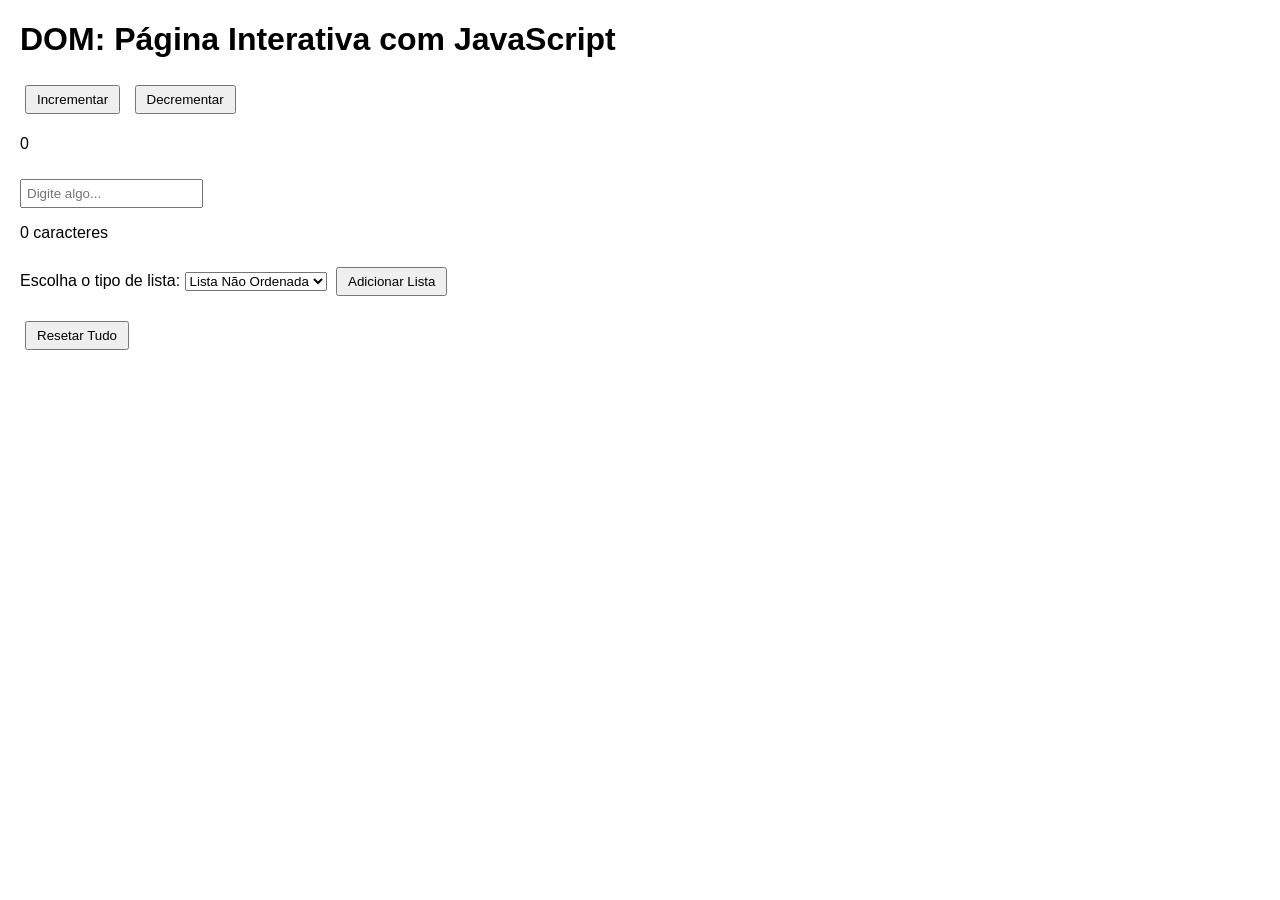
<file: atividade-2/index.html>
<!DOCTYPE html>
<html lang="pt-BR">
<head>
    <meta charset="UTF-8">
    <title> Atividade 2</title>
    <link rel="stylesheet" href="style.css">
</head>
<body>

    <h1>DOM: Página Interativa com JavaScript</h1>

    <button id="incrementar">Incrementar</button>
    <button id="decrementar">Decrementar</button>
    <p id="contador">0</p>

    
    <input type="text" id="inputTexto" placeholder="Digite algo...">
    <p id="contadorCaracteres">0 caracteres</p>

    <div id="paragrafos"></div>

    <div class="lista-area">
        <label>Escolha o tipo de lista:</label>
        <select id="tipoLista">
            <option value="ul">Lista Não Ordenada</option>
            <option value="ol">Lista Ordenada</option>
        </select>
        <button id="adicionarLista">Adicionar Lista</button>
    </div>

    <div id="listas"></div>

    
    <button id="resetar">Resetar Tudo</button>

    <script src="script.js"></script>
</body>
</html>
</file>
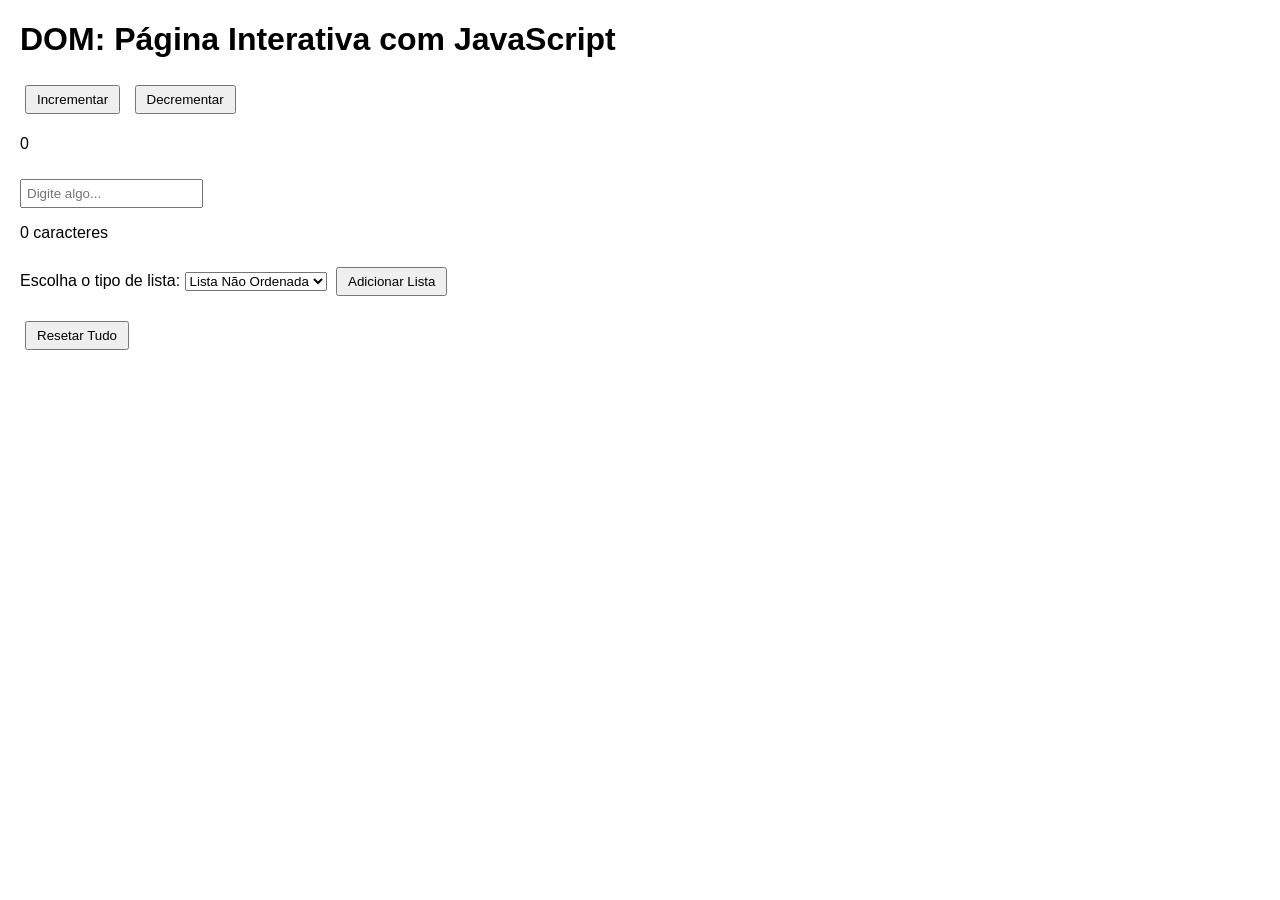
<file: atividade-3/index.html>
<!DOCTYPE html>
<html lang="pt-BR">
<head>
    <meta charset="UTF-8">
    <title> Atividade 3</title>
    <link rel="stylesheet" href="style.css">
</head>
<body>

    <h1>DOM: Página Interativa com JavaScript</h1>

    <button id="incrementar">Incrementar</button>
    <button id="decrementar">Decrementar</button>
    <p id="contador">0</p>

    
    <input type="text" id="inputTexto" placeholder="Digite algo...">
    <p id="contadorCaracteres">0 caracteres</p>

    <div id="paragrafos"></div>

    <div class="lista-area">
        <label>Escolha o tipo de lista:</label>
        <select id="tipoLista">
            <option value="ul">Lista Não Ordenada</option>
            <option value="ol">Lista Ordenada</option>
        </select>
        <button id="adicionarLista">Adicionar Lista</button>
    </div>

    <div id="listas"></div>

    
    <button id="resetar">Resetar Tudo</button>

    <script src="script.js"></script>
</body>
</html>
</file>
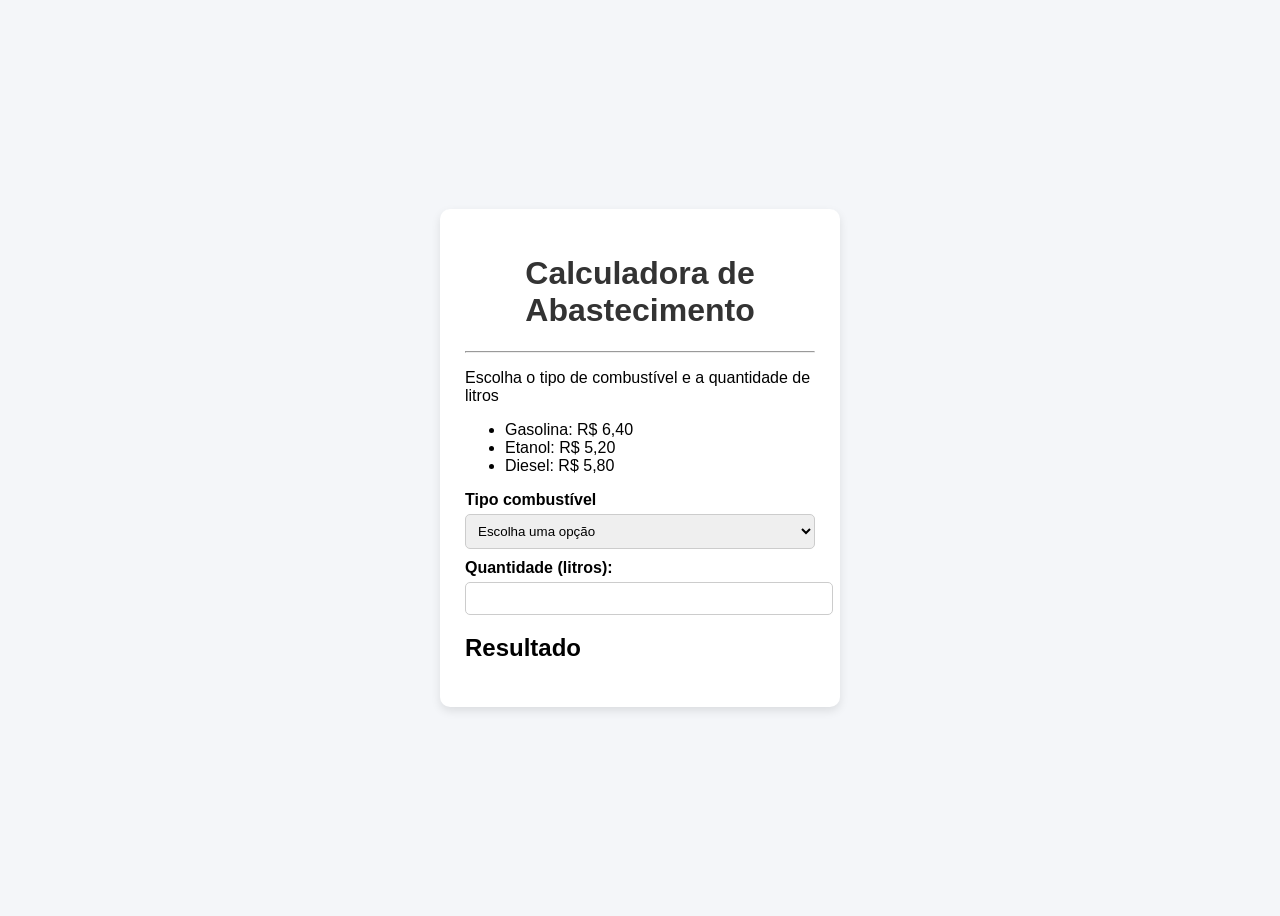
<file: atividade-4/index.html>
<!DOCTYPE html>
<html lang="pt-br">
<head>
    <meta charset="UTF-8">
    <meta name="viewport" content="width=device-width, initial-scale=1.0">
    <link rel="stylesheet" href="style.css">
    <title>Atividade 4</title>
</head>
<body>
    <div class="container">
        <h1>Calculadora de Abastecimento</h1>
        <hr>

        <p>Escolha o tipo de combustível e a quantidade de litros</p>

        <ul>
            <li>Gasolina: R$ 6,40</li>
            <li>Etanol: R$ 5,20</li>
            <li>Diesel: R$ 5,80</li>
        </ul>

        <form id="formularioAbastecimento">
            <label for="combustivel">Tipo combustível</label>
            <select id="combustivel">
                <option value="">Escolha uma opção</option>
                <option value="gasolina">Gasolina</option>
                <option value="etanol">Etanol</option>
                <option value="diesel">Diesel</option>
            </select>

            <label for="litros">Quantidade (litros):</label>
            <input type="number" id="litros" min="0" step="0.1">
        </form>

        <h2>Resultado</h2>
        <p id="resultado"></p>
    </div>

    <script src="script.js"></script>
</body>
</html>
</file>
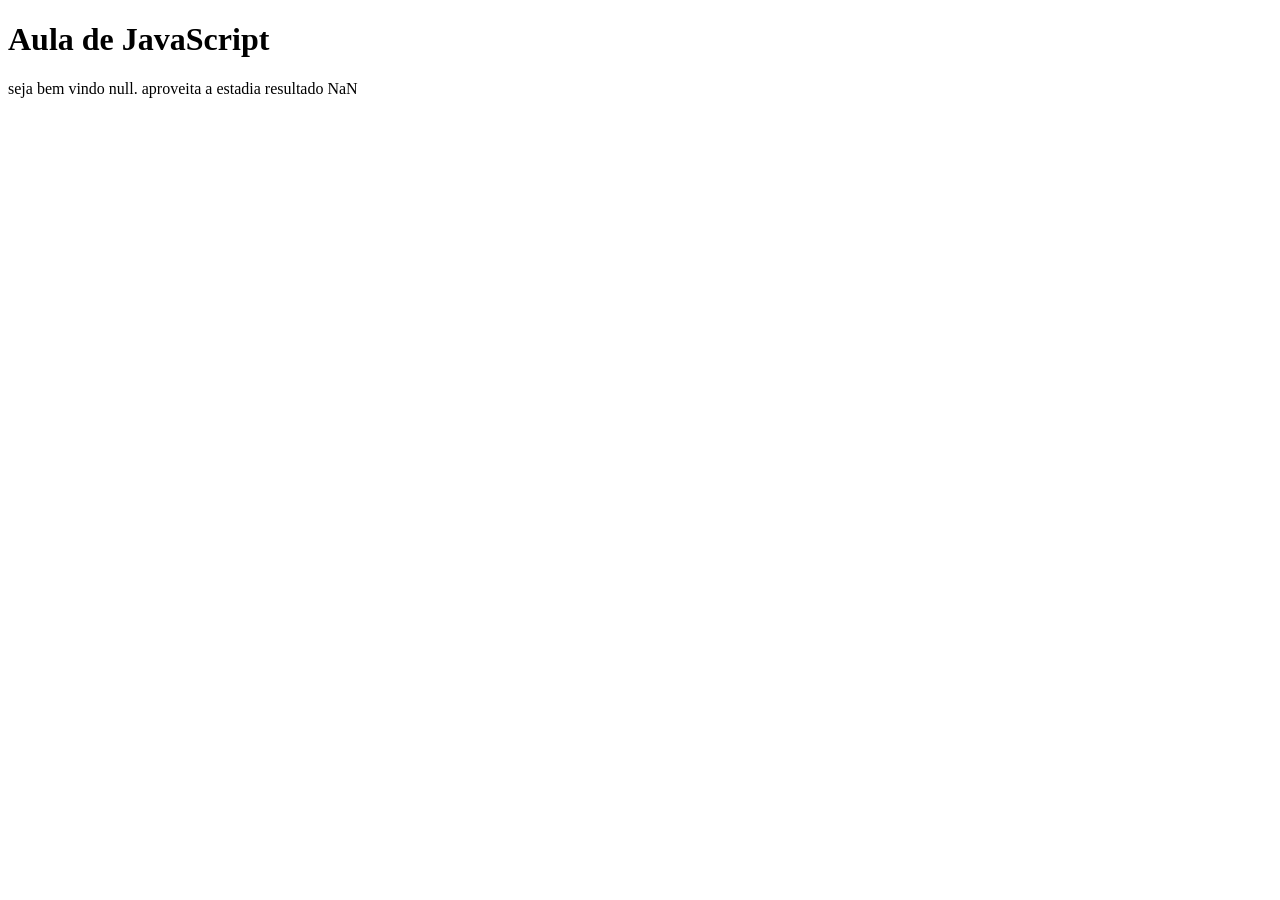
<file: aula-05/index.html>
<!DOCTYPE html>
<html lang="pt-BR">
<head>
    <meta charset="UTF-8">
    <meta name="viewport" content="width=device-width, initial-scale=1.0">
    <title>aula 05/03</title>
</head>
<body>
    <h1>Aula de JavaScript</h1>

    <script src="script.js"></script>

</body>
</html>
</file>
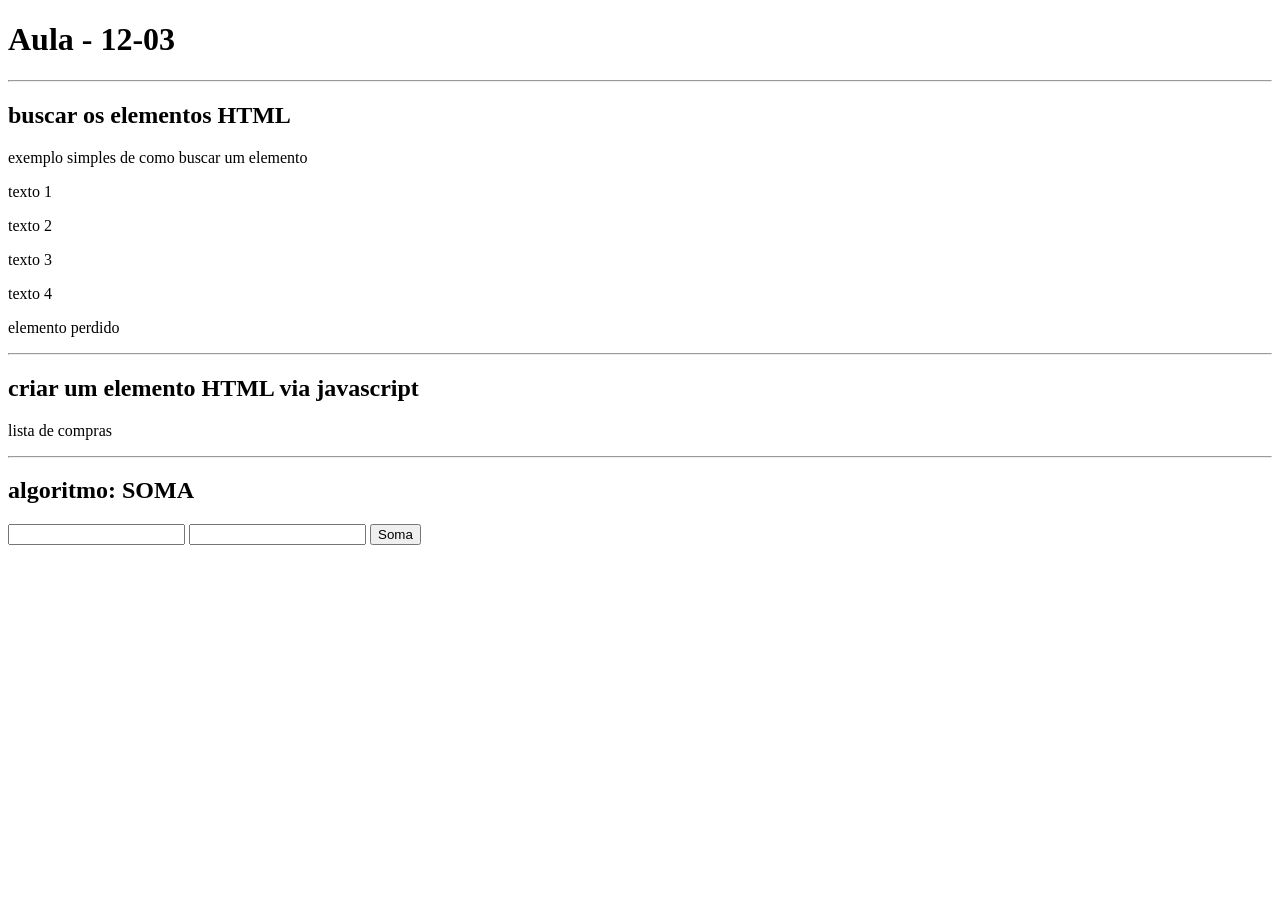
<file: aula-12/index.html>
<!DOCTYPE html>
<html lang="pt-BR">
<head>
    <meta charset="UTF-8">
    <meta name="viewport" content="width=device-width, initial-scale=1.0">
    <title>Document</title>
</head>
<body>
    <h1>Aula - 12-03</h1>
    <hr>
    <h2>buscar os elementos HTML</h2>
    <p id="paragrafo">exemplo simples de como buscar um elemento</p>

    <p class="paragrafo">texto 1</p>
    <p class="paragrafo">texto 2</p>
    <p class="paragrafo">texto 3</p>
    <p class="paragrafo">texto 4</p>

    <p>elemento perdido</p>

    <hr>
    <h2>criar um elemento HTML via javascript</h2>

    <div id="elemento"></div>

    <p>lista de compras</p>
    <div id="lista"></div>

    <hr>
    
    <h2>algoritmo: SOMA</h2>
    <input type="number" id="num1">
    <input type="number" id="num2">
    <button onclick="somar()">Soma</button>
    <p id="resultado"></p>

    <script src="script.js"></script>
</body>
</html>
</file>
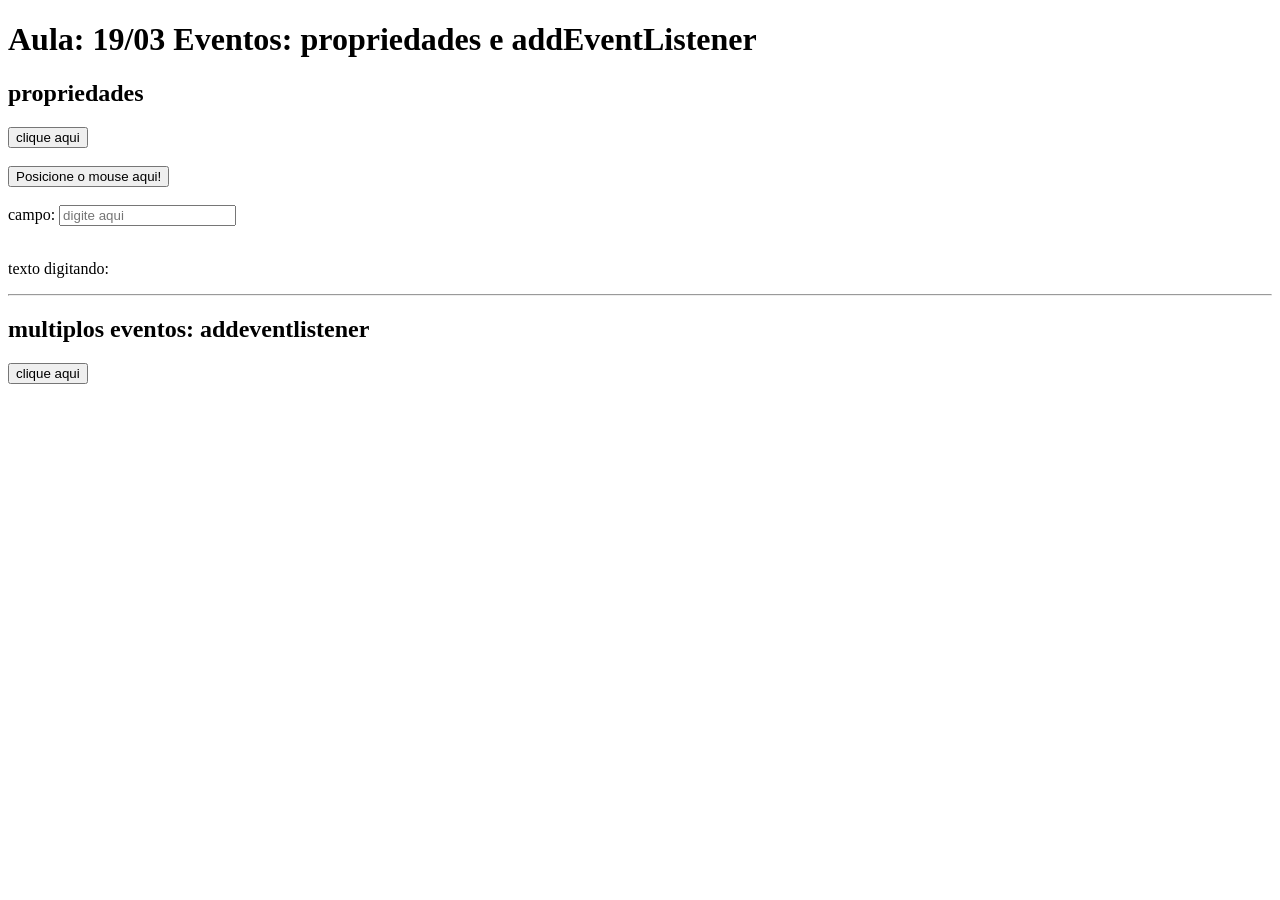
<file: aula-19/index.html>
<!DOCTYPE html>
<html lang="pt-BR">
<head>
    <meta charset="UTF-8">
    <meta name="viewport" content="width=device-width, initial-scale=1.0">
    <title>Aula 19</title>
</head>
<body>
    <h1>Aula: 19/03 Eventos: propriedades e addEventListener</h1>

    <h2>propriedades</h2>

    <button id="botao1">clique aqui</button> <br><br>

    <button id="botao2">Posicione o mouse aqui! </button> <br><br>

    <label for="">campo:</label>
    <input type="text" placeholder="digite aqui" id="input"> <br><br>
    <p>texto digitando: <span id="resultado"></span></p>

    <hr>

    <h2>multiplos eventos: addeventlistener</h2>
    <button id="botao3">clique aqui</button>
    <p id="mensagem1"></p>
    <p id="mensagem2"></p>
    


    <script src="script.js"></script>
</body>
</html>
</file>
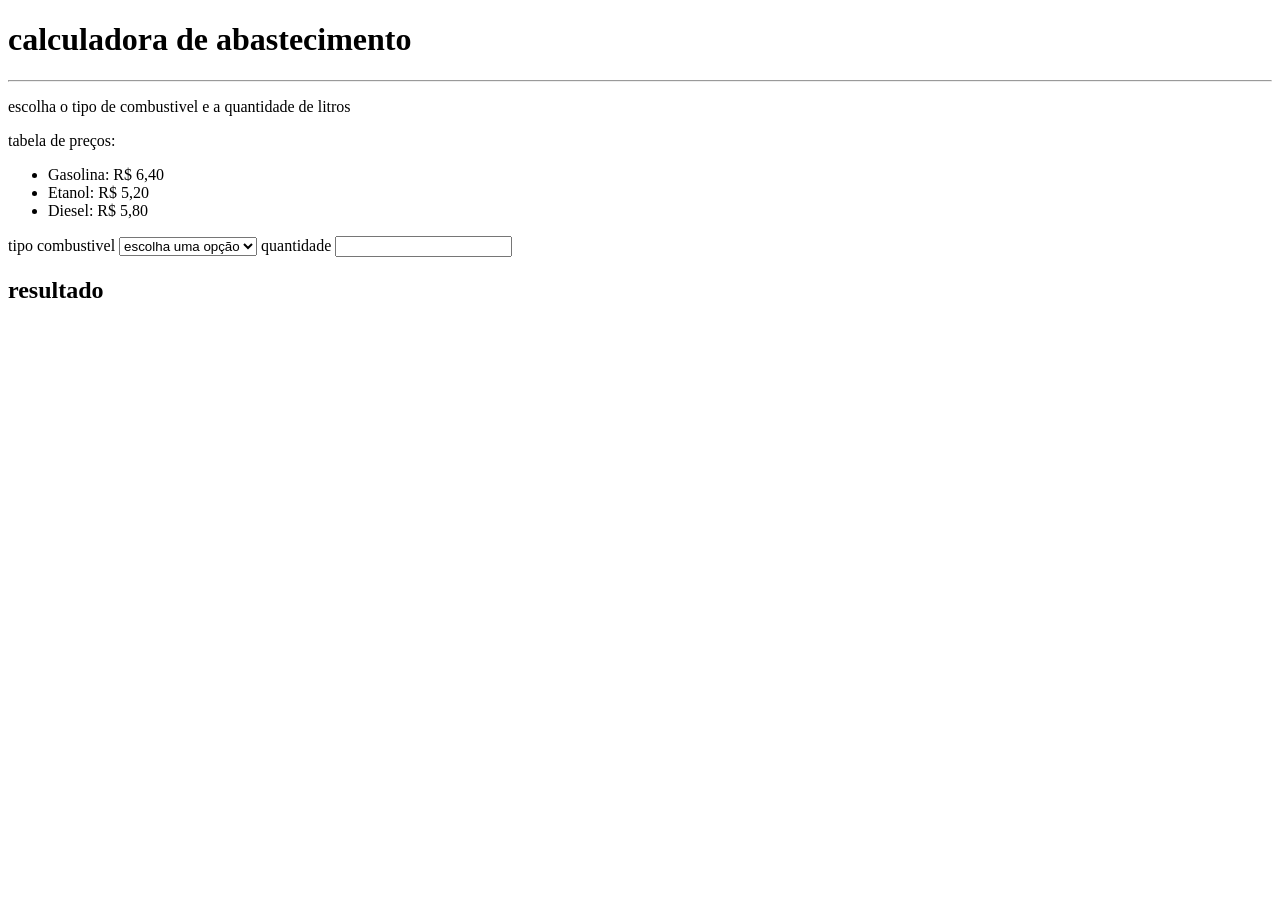
<file: aula-26/index.html>
<!DOCTYPE html>
<html lang="pt-BR">
<head>
    <meta charset="UTF-8">
    <meta name="viewport" content="width=device-width, initial-scale=1.0">
    <title>Aula 26 </title>
</head>
<body>
    <h1>calculadora de abastecimento</h1>
    <hr>
    <p>escolha o tipo de combustivel e a quantidade de litros</p>
    <p>tabela de preços:</p>
    <ul>
        <li>Gasolina: R$ 6,40</li>
        <li>Etanol: R$ 5,20</li>
        <li>Diesel: R$ 5,80</li>
    </ul>

    <form id="formularioabastecimento">
        <label for="combustivel">tipo combustivel</label>
        <select name="combustivel" id="combustivel">
            <option value="">escolha uma opção</option>
            <option value="gasolina">Gasolina</option>
            <option value="etanol">Etanol</option>
            <option value="diesel">Diesel</option>
        </select>
            
        <label for="litros">quantidade</label>
        <input type="number" id="litros" min="0" step="0.1">
    </form>
    <h2>resultado</h2>
    <p id="resultado"></p>
    
    <script src="script.js"></script>
</body>
</html>
</file>
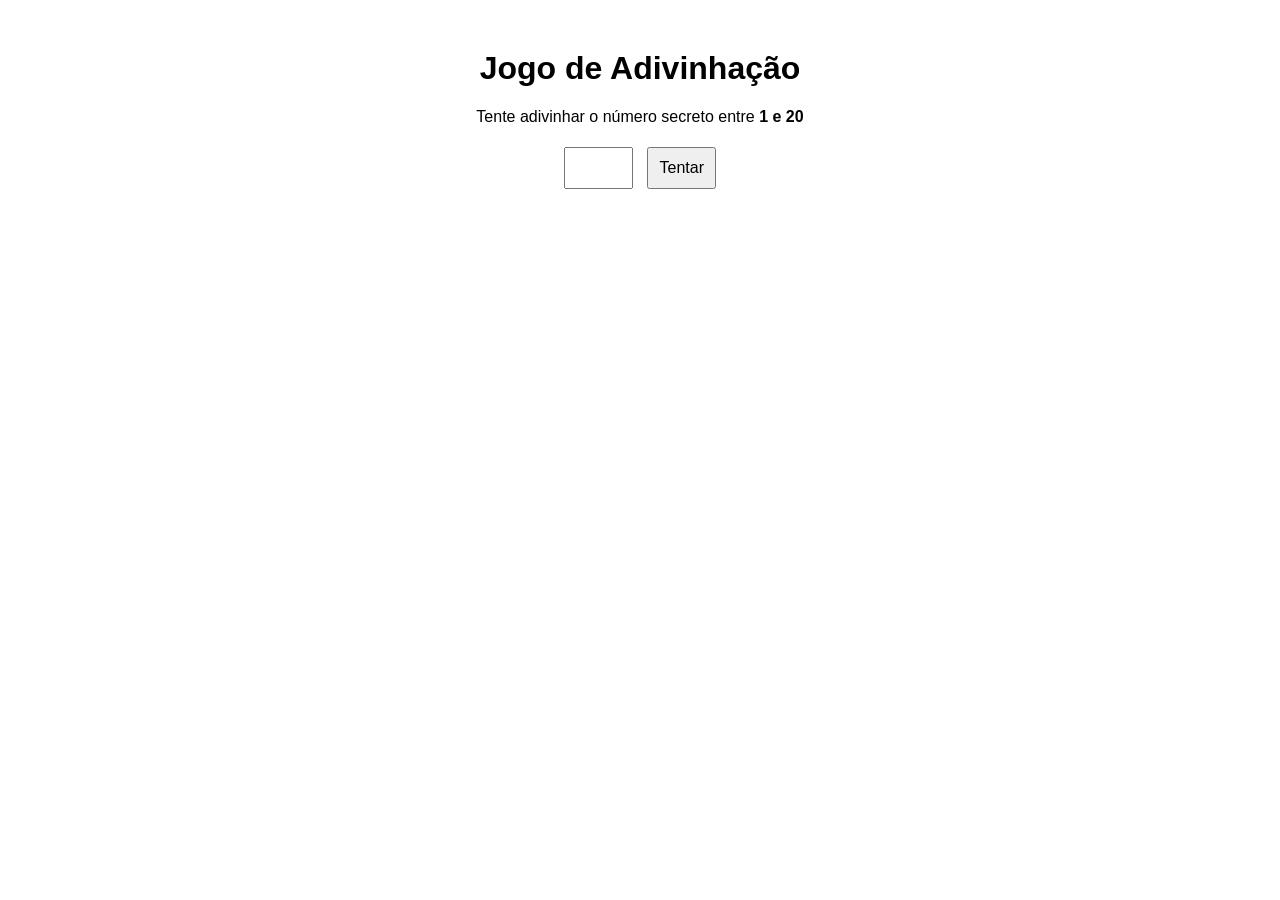
<file: lista-de-exercicios/exercicio-01.html>
<!DOCTYPE html>
<html lang="pt-BR">
<head>
<meta charset="UTF-8">
<title>Exercício 01</title>

<style>
    body{
        font-family: Arial, sans-serif;
        text-align: center;
        margin-top: 50px;
    }
    input, button{
        padding: 10px;
        font-size: 16px;
        margin: 5px;
    }
    #mensagem{
        font-weight: bold;
        margin-top: 20px;
    }
</style>
</head>

<body>

<h1>Jogo de Adivinhação</h1>
<p>Tente adivinhar o número secreto entre <b>1 e 20</b></p>

<input type="number" id="palpite" min="1" max="20">
<button onclick="verificarPalpite()">Tentar</button>

<p id="mensagem"></p>

<script>

// gerando numero aleatorio
let numeroSecreto = Math.floor(Math.random() * 20) + 1;
let tentativas = 0;

function verificarPalpite(){
    let palpite = Number(document.getElementById("palpite").value);
    let mensagem = document.getElementById("mensagem");
    
    tentativas++;

    if(palpite === numeroSecreto){
        mensagem.textContent = "🎉 Parabéns! Você acertou em " + tentativas + " tentativas!";
    }
    else if(palpite > numeroSecreto){
        mensagem.textContent = "⬇️ O número secreto é MENOR!";
    }
    else{
        mensagem.textContent = "⬆️ O número secreto é MAIOR!";
    }
}

</script>

</body>
</html>
</file>
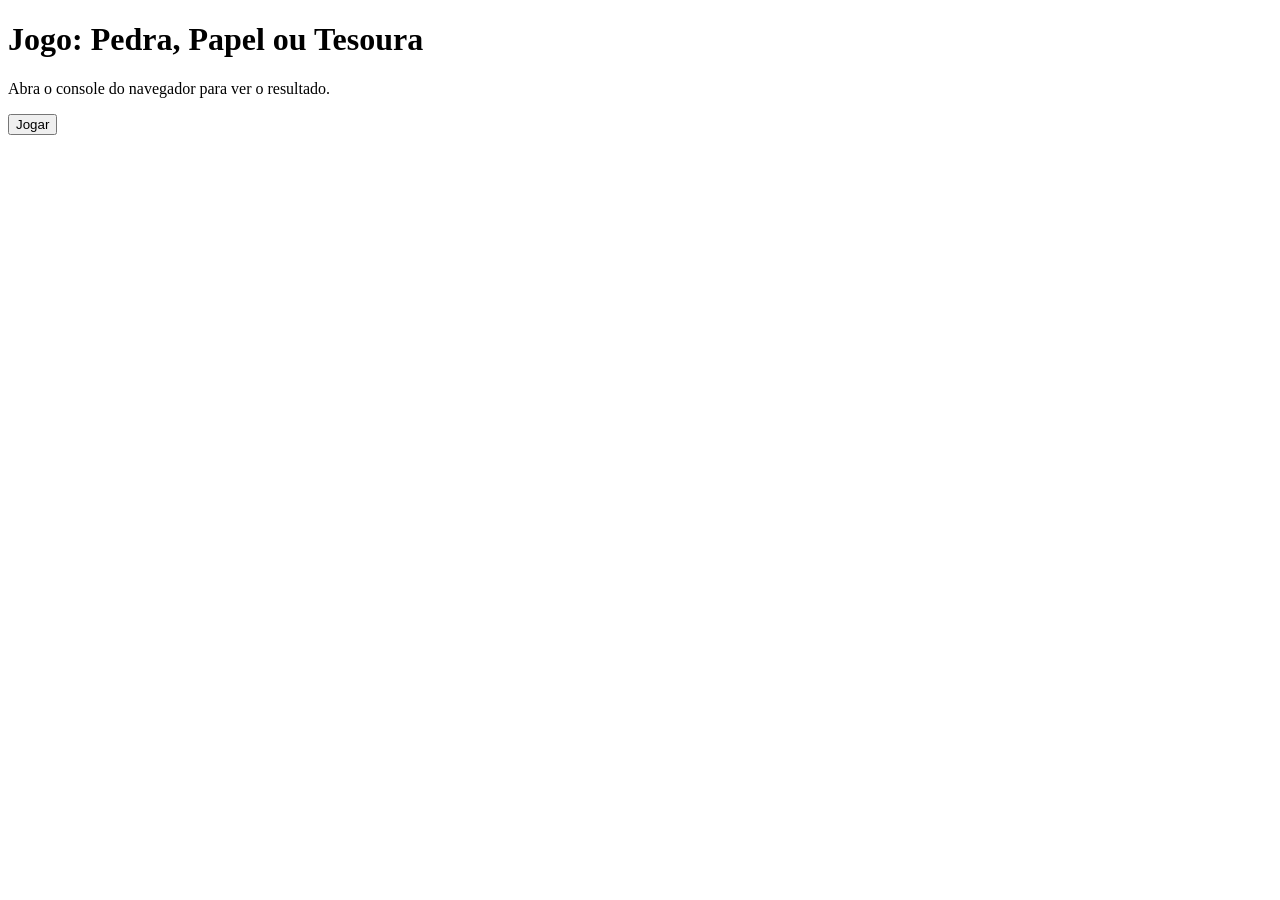
<file: lista-de-exercicios/exercicio-02.html>
<!DOCTYPE html>
<html lang="pt-BR">
<head>
<meta charset="UTF-8">
<title>Exercício 02</title>
</head>

<body>

<h1>Jogo: Pedra, Papel ou Tesoura</h1>
<p>Abra o console do navegador para ver o resultado.</p>
<button onclick="jogar()">Jogar</button>

<script>

function jogar(){

    // escolha do usuário
    let usuario = prompt("Escolha: pedra, papel ou tesoura").toLowerCase();

    // opções do computador
    let opcoes = ["pedra", "papel", "tesoura"];

    // número aleatório de 0 a 2
    let numeroAleatorio = Math.floor(Math.random() * 3);

    // escolha do computador
    let computador = opcoes[numeroAleatorio];

    console.log("Usuário escolheu: " + usuario);
    console.log("Computador escolheu: " + computador);

    if(usuario === computador){
        console.log("Empate!");
    }
    else if(
        (usuario === "pedra" && computador === "tesoura") ||
        (usuario === "papel" && computador === "pedra") ||
        (usuario === "tesoura" && computador === "papel")
    ){
        console.log("Você venceu!");
    }
    else{
        console.log("O computador venceu!");
    }

}

</script>

</body>
</html>
</file>
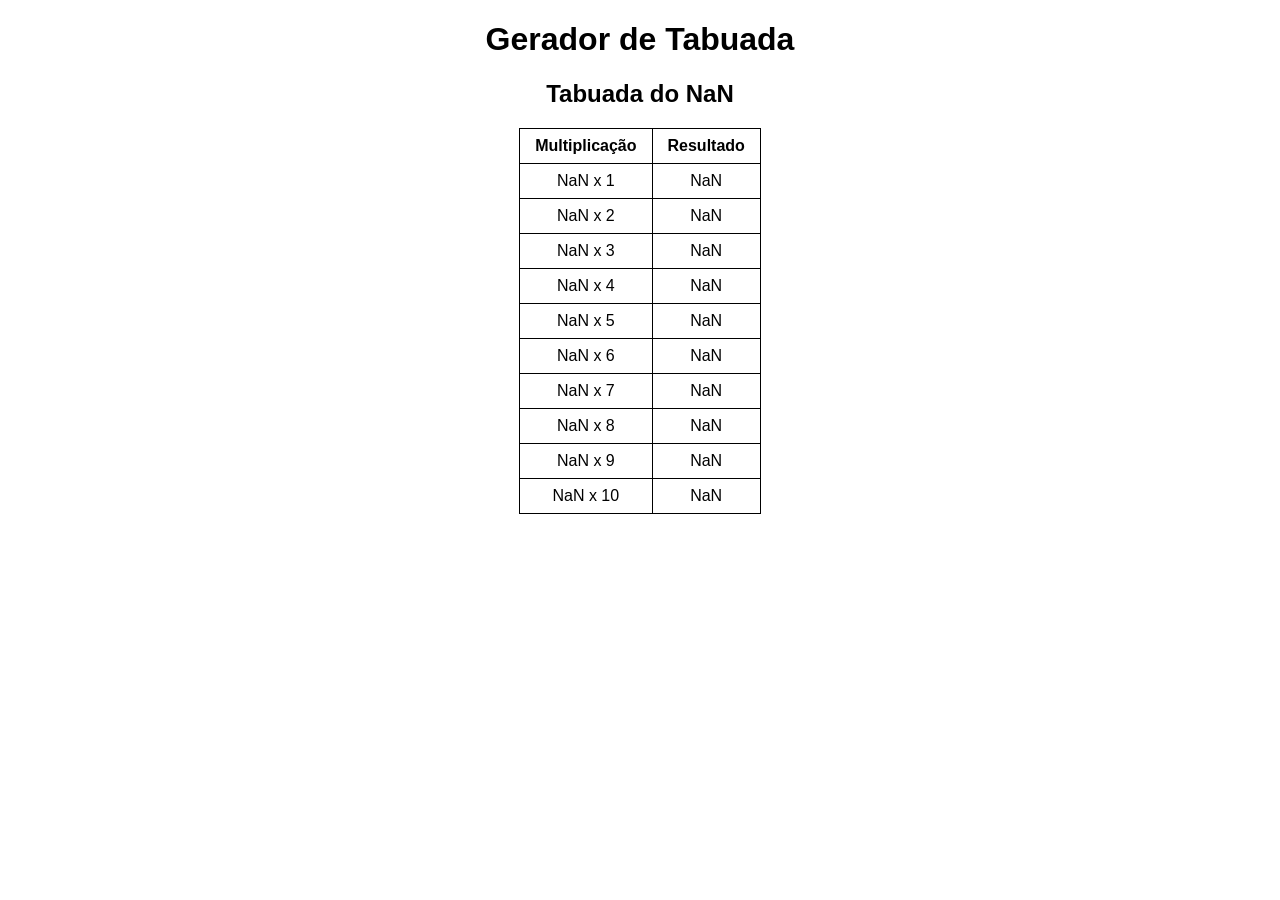
<file: lista-de-exercicios/exercicio-03.html>
<!DOCTYPE html>
<html lang="pt-BR">
<head>
<meta charset="UTF-8">
<title>Exercício 03</title>

<style>
body{
    font-family: Arial, sans-serif;
    text-align: center;
}

table{
    margin: 20px auto;
    border-collapse: collapse;
}

td, th{
    border: 1px solid black;
    padding: 8px 15px;
}
</style>

</head>
<body>

<h1>Gerador de Tabuada</h1>

<script>

let numero = parseInt(prompt("Digite um número para ver a tabuada:"));

document.write("<h2>Tabuada do " + numero + "</h2>");
document.write("<table>");
document.write("<tr><th>Multiplicação</th><th>Resultado</th></tr>");

for(let i = 1; i <= 10; i++){
    document.write("<tr>");
    document.write("<td>" + numero + " x " + i + "</td>");
    document.write("<td>" + (numero * i) + "</td>");
    document.write("</tr>");
}

document.write("</table>");

</script>

</body>
</html>
</file>
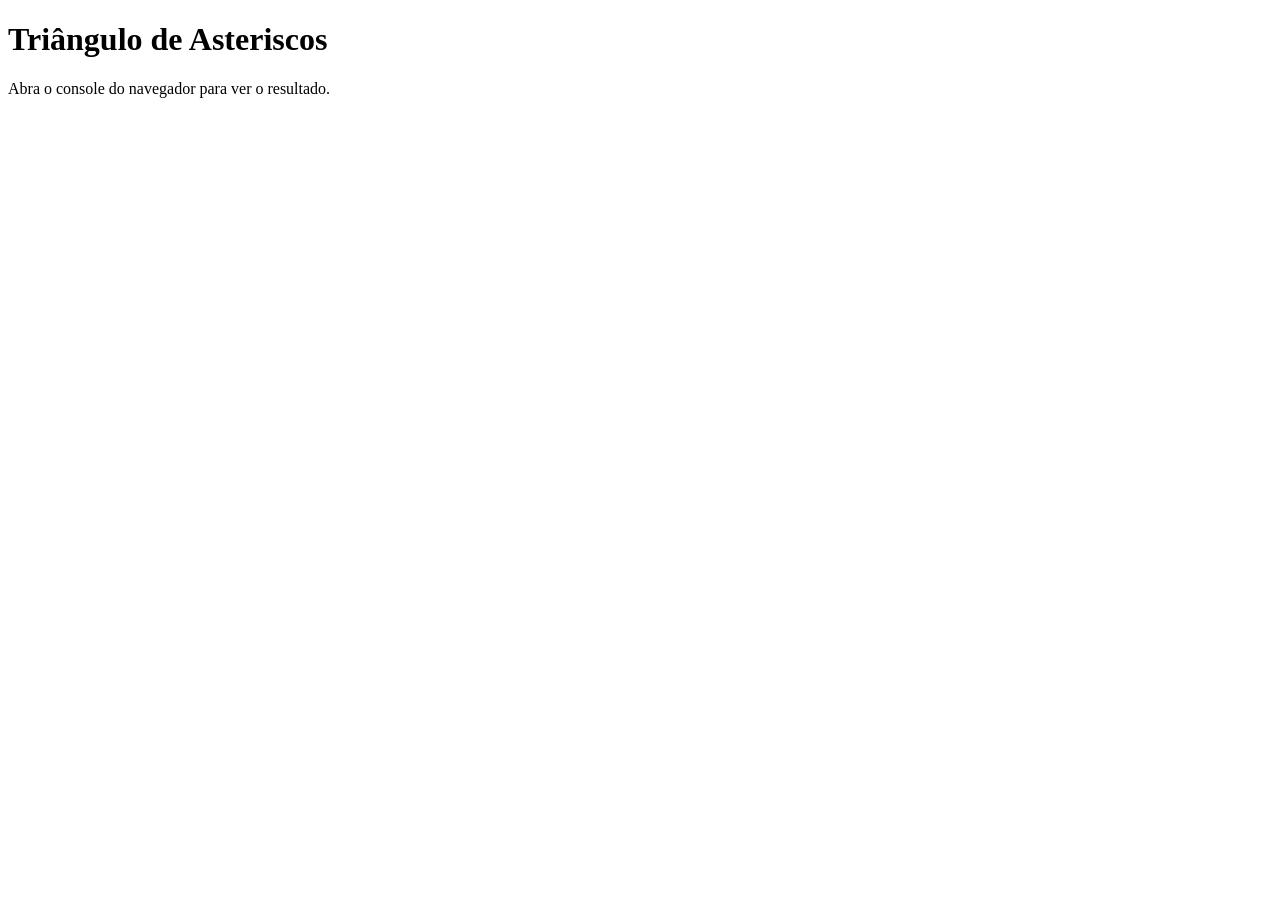
<file: lista-de-exercicios/exercicio-04.html>
<!DOCTYPE html>
<html lang="pt-BR">
<head>
<meta charset="UTF-8">
<title>Exercício 04</title>
</head>
<body>

<h1>Triângulo de Asteriscos</h1>
<p>Abra o console do navegador para ver o resultado.</p>

<script>

let linhas = parseInt(prompt("Digite o número de linhas do triângulo:"));

for(let i = 1; i <= linhas; i++){
    let estrelas = "";

    for(let j = 1; j <= i; j++){
        estrelas += "*";
    }

    console.log(estrelas);
}

</script>

</body>
</html>
</file>
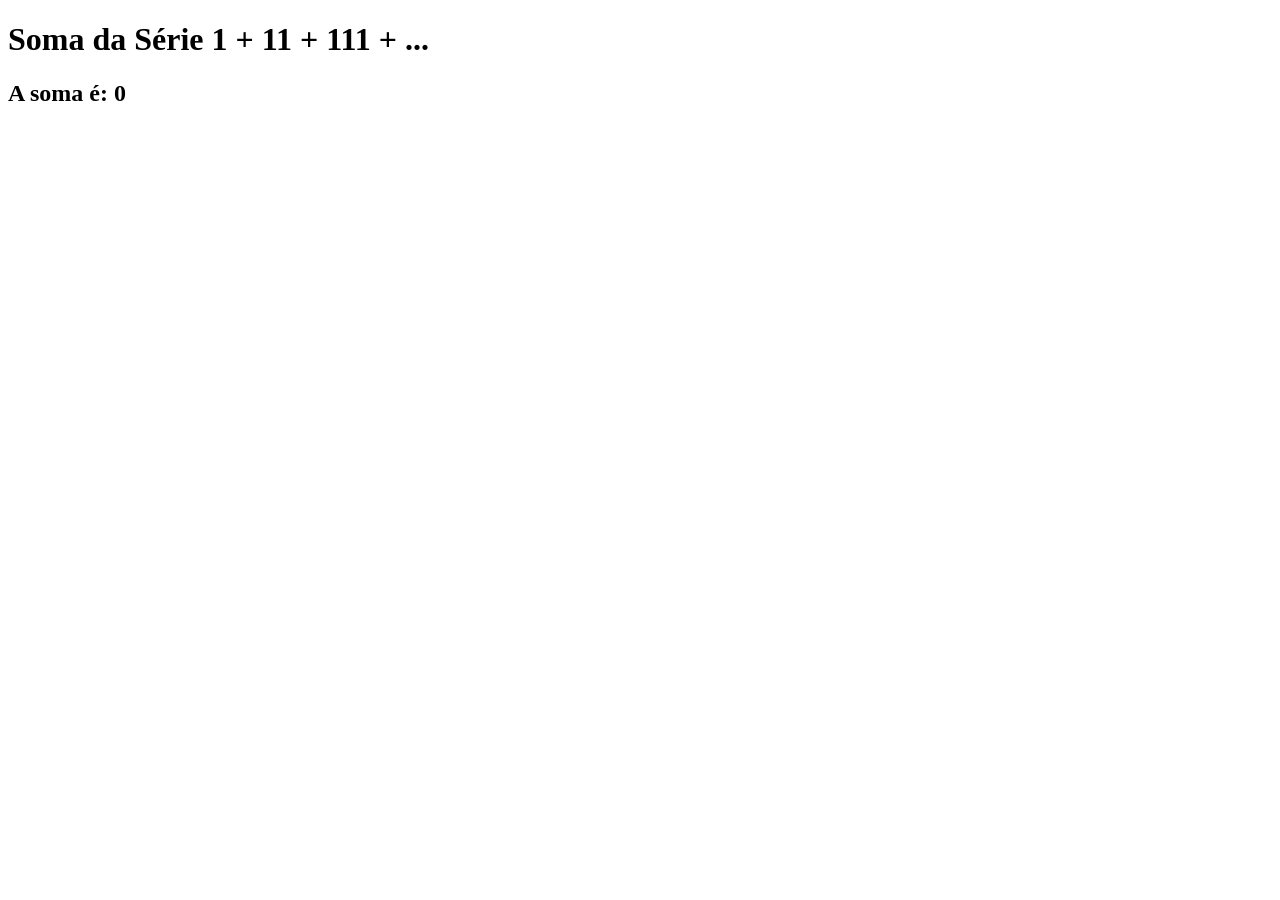
<file: lista-de-exercicios/exercicio-05.html>
<!DOCTYPE html>
<html lang="pt-BR">
<head>
<meta charset="UTF-8">
<title>Exercício 05</title>
</head>
<body>

<h1>Soma da Série 1 + 11 + 111 + ...</h1>

<script>

let n = parseInt(prompt("Digite a quantidade de termos:"));

let termo = "";
let soma = 0;
let serie = "";

for(let i = 1; i <= n; i++){

    termo += "1";             
    let numero = parseInt(termo);

    soma += numero;

    if(i == n){
        serie += numero;
    } else {
        serie += numero + " + ";
    }
}

document.write("<h3>" + serie + "</h3>");
document.write("<h2>A soma é: " + soma.toLocaleString("pt-BR") + "</h2>");

</script>

</body>
</html>
</file>
<file: atividade-2/style.css>
body {
    font-family: Arial, sans-serif;
    margin: 20px;
}

button {
    margin: 5px;
    padding: 5px 10px;
    cursor: pointer;
}

input {
    margin-top: 10px;
    padding: 5px;
}

.lista-area {
    margin-top: 20px;
}

#listas, #paragrafos {
    margin-top: 15px;
}
</file>
<file: atividade-3/style.css>
body {
    font-family: Arial, sans-serif;
    margin: 20px;
}

button {
    margin: 5px;
    padding: 5px 10px;
    cursor: pointer;
}

input {
    margin-top: 10px;
    padding: 5px;
}

.lista-area {
    margin-top: 20px;
}

#listas, #paragrafos {
    margin-top: 15px;
}
</file>
<file: atividade-4/style.css>
body {
    font-family: Arial, sans-serif;
    background: #f4f6f9;
    display: flex;
    justify-content: center;
    align-items: center;
    height: 100vh;
}

.container {
    background: white;
    padding: 25px;
    border-radius: 10px;
    width: 350px;
    box-shadow: 0 4px 10px rgba(0,0,0,0.1);
}

h1 {
    text-align: center;
    color: #333;
}

label {
    display: block;
    margin-top: 10px;
    font-weight: bold;
}

select, input {
    width: 100%;
    padding: 8px;
    margin-top: 5px;
    border-radius: 5px;
    border: 1px solid #ccc;
}

#resultado {
    margin-top: 15px;
    font-size: 18px;
    font-weight: bold;
    color: green;
    text-align: center;
}
</file>
